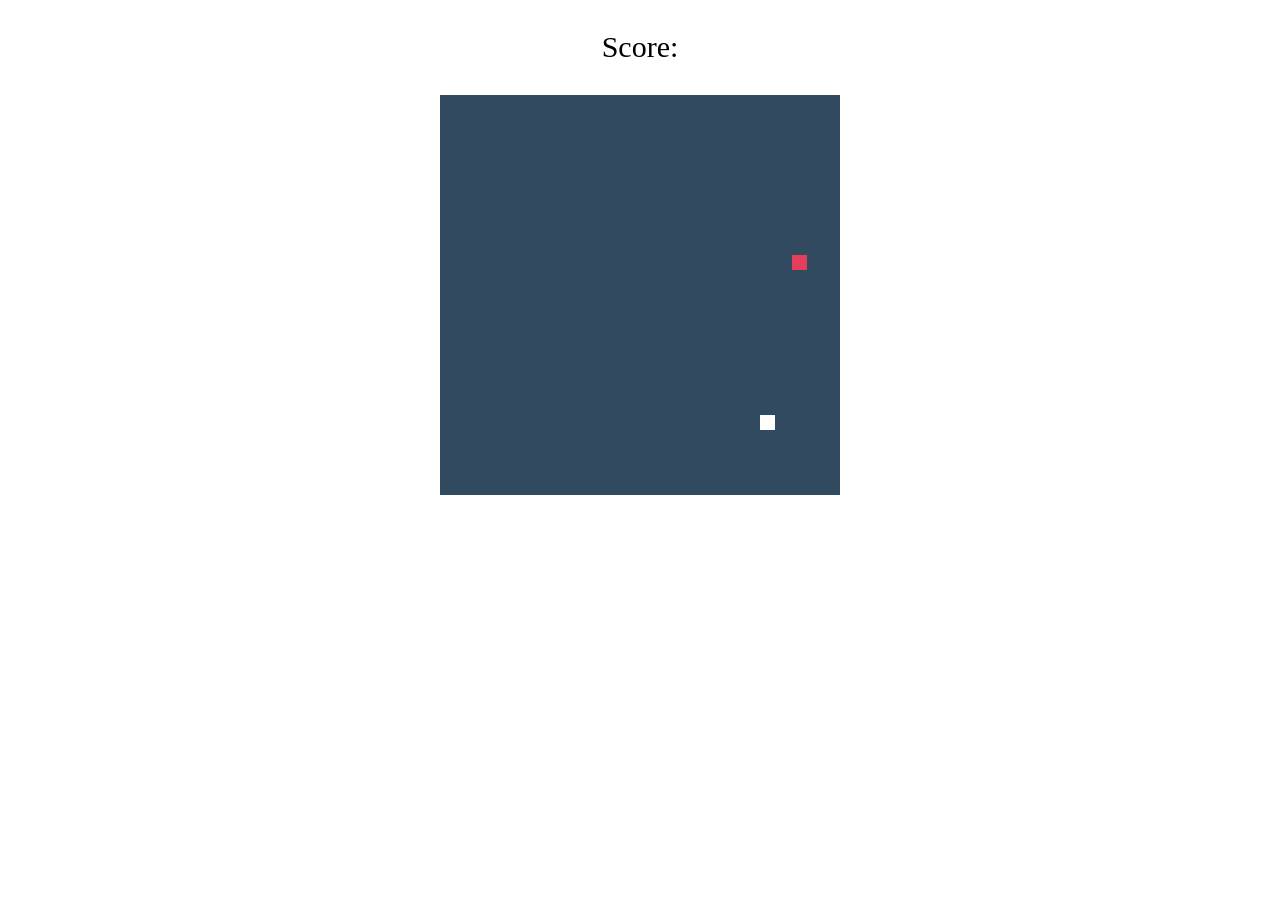
<file: Snake_game/index.html>
<!DOCTYPE html>
<html lang="en">
<head>
    <meta charset="UTF-8">
    <meta name="viewport" content="width=device-width, initial-scale=1.0">
    <title>Snake Game</title>
    <link rel="stylesheet" href="./style.css">
</head>
<body>
    <p id="p1">Score: <span id="score"></span></p>
    <div class="game">
        <canvas id="canvas" width="400" height="400"></canvas>
    </div>
    <!-- Script Js -->
    <script src="./script.js"></script>
</body>
</html>
</file>
<file: Snake_game/style.css>
.game{
    display: flex;
    justify-content: center;
}

#p1{
    color: #000;
    text-align: center;
    font-size: 30px;
    font-family: 'system-ui' sans-serif;
}
#canvas{
    border: 1px solid #fff;
    background-color: #324a5f;
}
</file>
